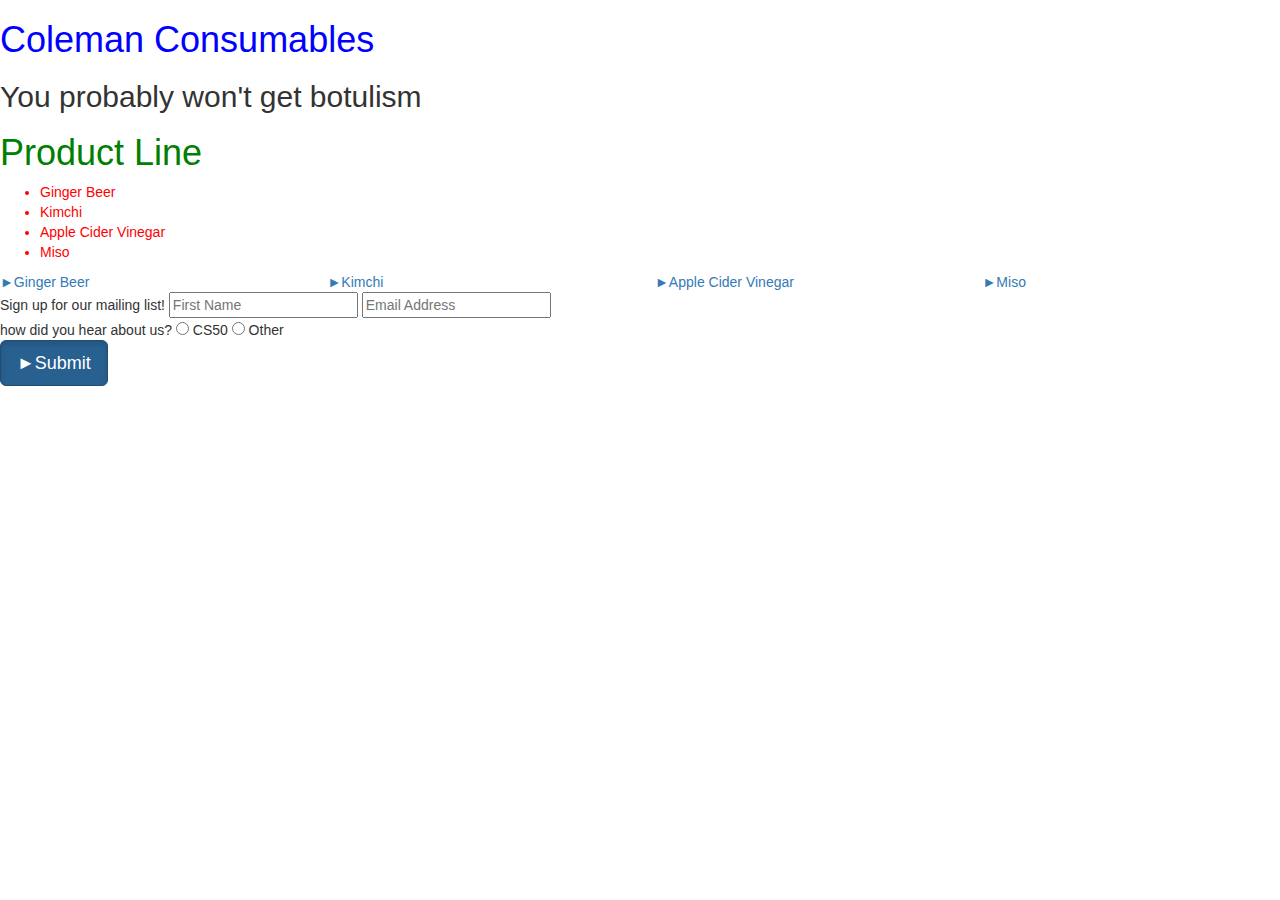
<file: index.html>
<!DOCTYPE html>
<html>
	<head>
        	<title>Coleman Consumables</title>
		<meta name="viewport" content="width=device-width, initial scale=1.0">
		<link rel="stylesheet" href="https://stackpath.bootstrapcdn.com/bootstrap/3.4.1/css/bootstrap.min.css" integrity="sha384-HSMxcRTRxnN+Bdg0JdbxYKrThecOKuH5zCYotlSAcp1+c8xmyTe9GYg1l9a69psu" crossorigin="anonymous">
		<link rel="stylesheet" href="styles.css">
	</head>
	<style>

	</style>
	<body>
		<h1 id="MainTitle">
			Coleman Consumables
		</h1>
		<h2 id="Subtitle">
			You probably won't get botulism
		</h2>
		<h1 id="SecondaryTitle">
			Product Line
		</h1>
		<ul>
			<li>Ginger Beer </li>
			<li>Kimchi </li>
			<li>Apple Cider Vinegar </li>
			<li>Miso </li>
		</ul>
		<div class="row">
			<div class="col-lg-3 col-sm-6"> <a href="gingerbeer.html">Ginger Beer</a> </div>
			<div class="col-lg-3 col-sm-6"> <a href="kimchi.html">Kimchi</a>  </div>
			<div class="col-lg-3 col-sm-6"> <a href="appleVin.html">Apple Cider Vinegar</a> </div>
			<div class="col-lg-3 col-sm-6"> <a href="miso.html">Miso</a> </div>
		</div>		
		<form>
			<div>
				Sign up for our mailing list!
				<input name="name" type="text" placeholder="First Name">
				<input name="email" type="text" placeholder="Email Address">
			</div>
			<div>
				how did you hear about us?
				<input name="referral" type="radio" value="CS50"> CS50
				<input name="referral" type="radio" value="Other"> Other
			</div>
			<div>
			<a href="#" class="btn btn-primary btn-lg active" role="button" aria-pressed="true">Submit</a>
			</div>
		</form>
    	</body>
</html>
</file>
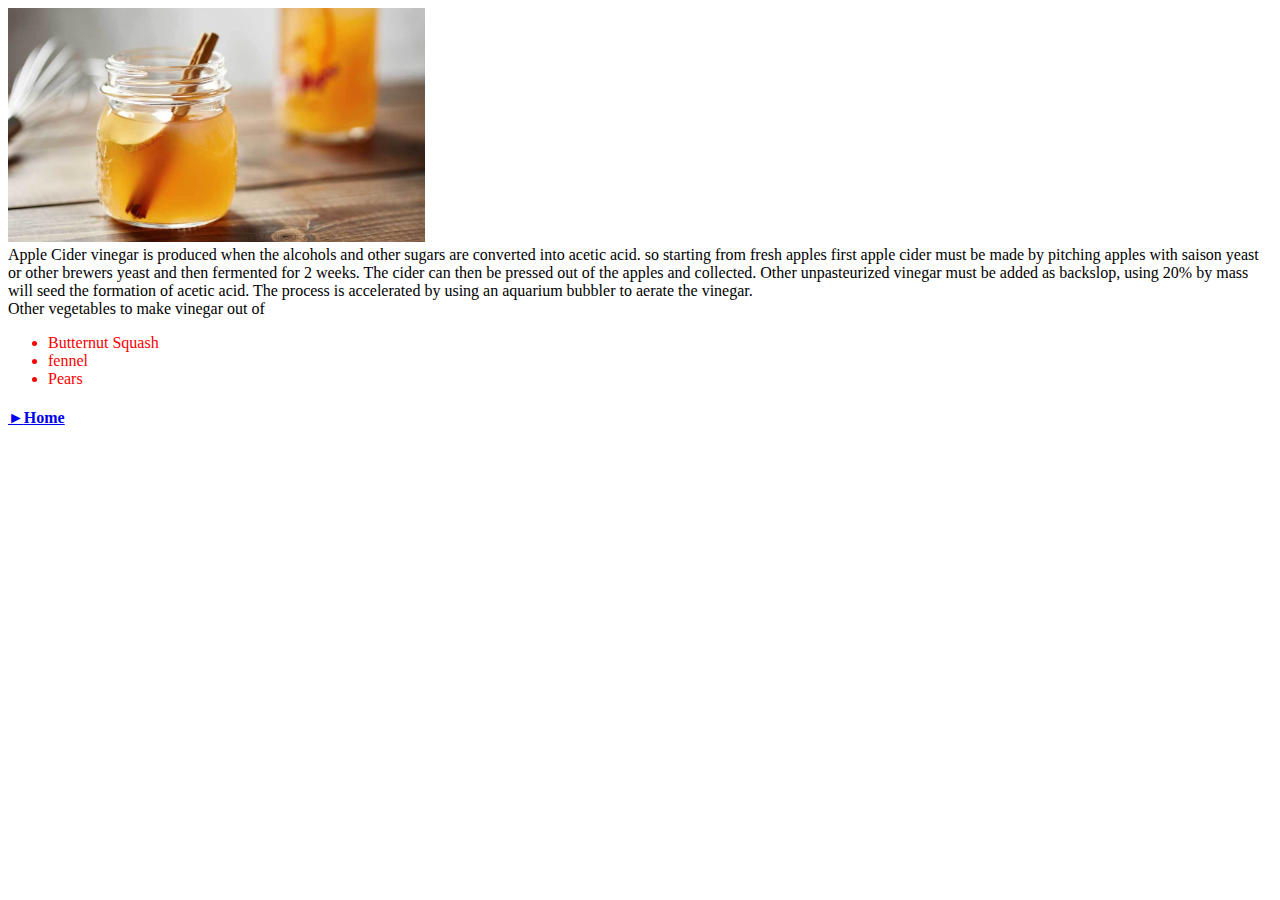
<file: appleVin.html>
<!DOCTYPE html>
<html>
	<head>
		<title> Apple Cider Vinegar </title>
		<link rel="stylesheet" href="styles.css">
	</head>
	<body>
		<img src="appleCiderVinegar.jpg" width="33%">
		<div>
			Apple Cider vinegar is produced when the alcohols and other sugars are converted into acetic acid. so starting from fresh apples first apple cider must be made by pitching apples with saison yeast or other brewers yeast and then fermented for 2 weeks. The cider can then be pressed out of the apples and collected. Other unpasteurized vinegar must be added as backslop, using 20% by mass will seed the formation of acetic acid. The process is accelerated by using an aquarium bubbler to aerate the vinegar.
		</div>
		<div>
			Other vegetables to make vinegar out of 
			<ul>
				<li> Butternut Squash </li>
				<li> fennel </li>
				<li> Pears </li>
			</ul>
		</div>
		<h4>
			<a href="index.html">Home</a>
		</h4>
	</body>
</html>
</file>
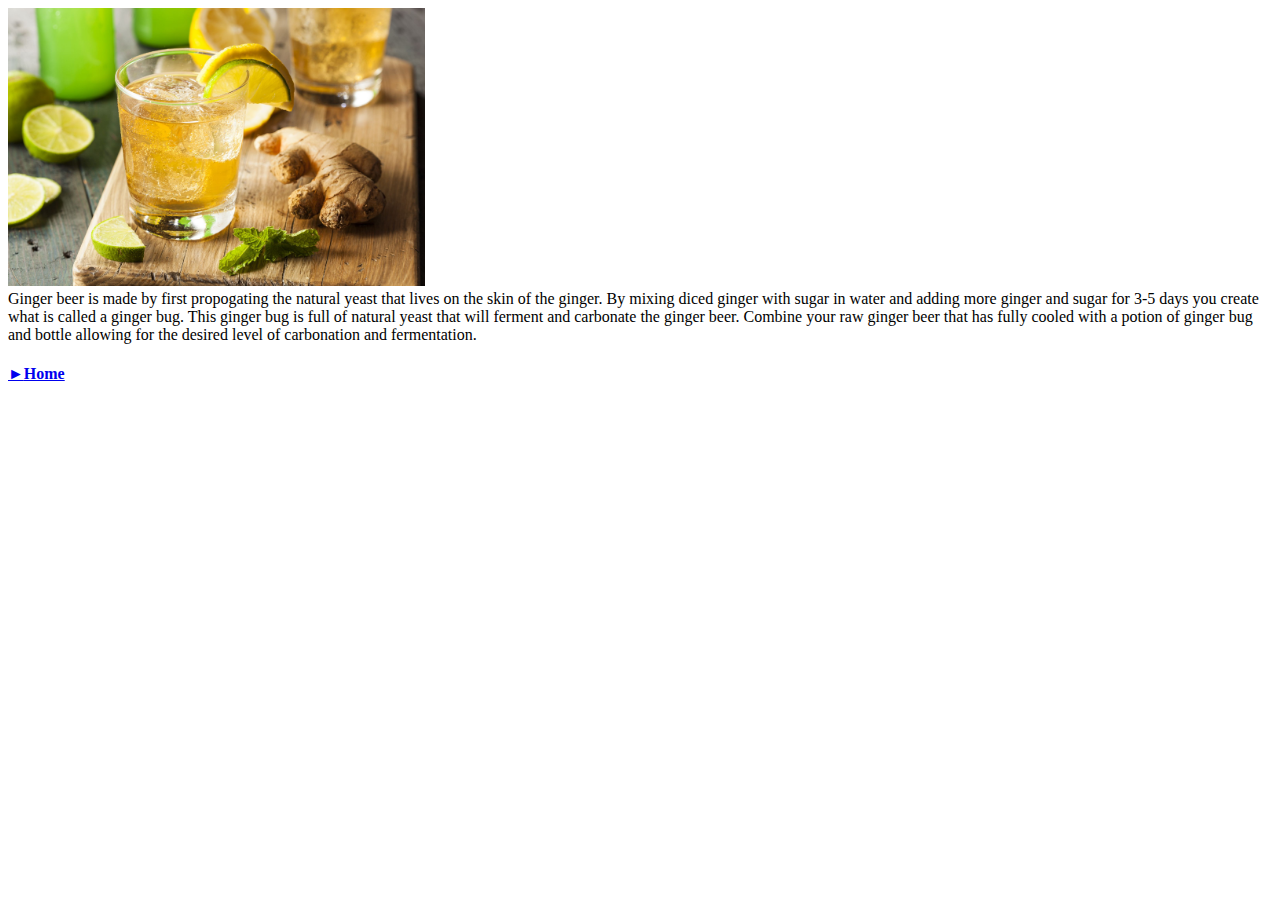
<file: gingerbeer.html>
<!DOCTYPE html>
<html>
	<head>
		<title> Ginger Beer </title>
		<link rel="stylesheet" href="styles.css">
	</head>
	<body>
		<img src="gingerBeer.jpg" width="33%">
		<div>
			Ginger beer is made by first propogating the natural yeast that lives on the skin of the ginger. By mixing diced ginger with sugar in water and adding more ginger and sugar for 3-5 days you create what is called a ginger bug. This ginger bug is full of natural yeast that will ferment and carbonate the ginger beer. Combine your raw ginger beer that has fully cooled with a potion of ginger bug and bottle allowing for the desired level of carbonation and fermentation.
		</div>
		<h4>
			<a href="index.html">Home</a>
		</h4>
	</body>
</html>
</file>
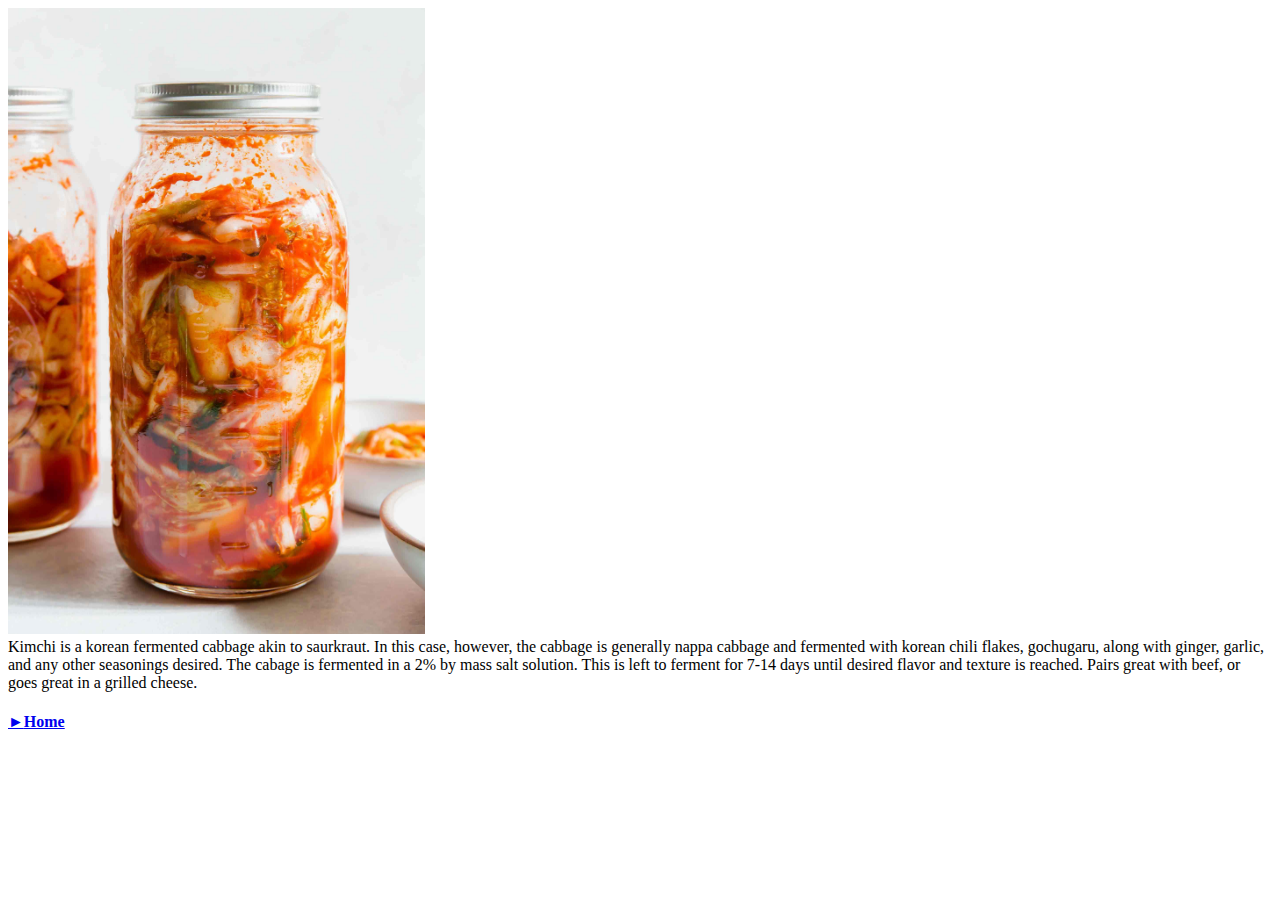
<file: kimchi.html>
<!DOCTYPE html>
<html>
	<head>
		<title> Kimchi </title>
		<link rel="stylesheet" href="styles.css">
	</head>
	<body>
		<img src="kimchi.jpg" width="33%">
		<div>
			Kimchi is a korean fermented cabbage akin to saurkraut. In this case, however, the cabbage is generally nappa cabbage and fermented with korean chili flakes, gochugaru, along with ginger, garlic, and any other seasonings desired. The cabage is fermented in a 2% by mass salt solution. This is left to ferment for 7-14 days until desired flavor and texture is reached. Pairs great with beef, or goes great in a grilled cheese.
		</div>
		<h4>
			<a href="index.html">Home</a>
		</h4>
	</body>
</html>
</file>
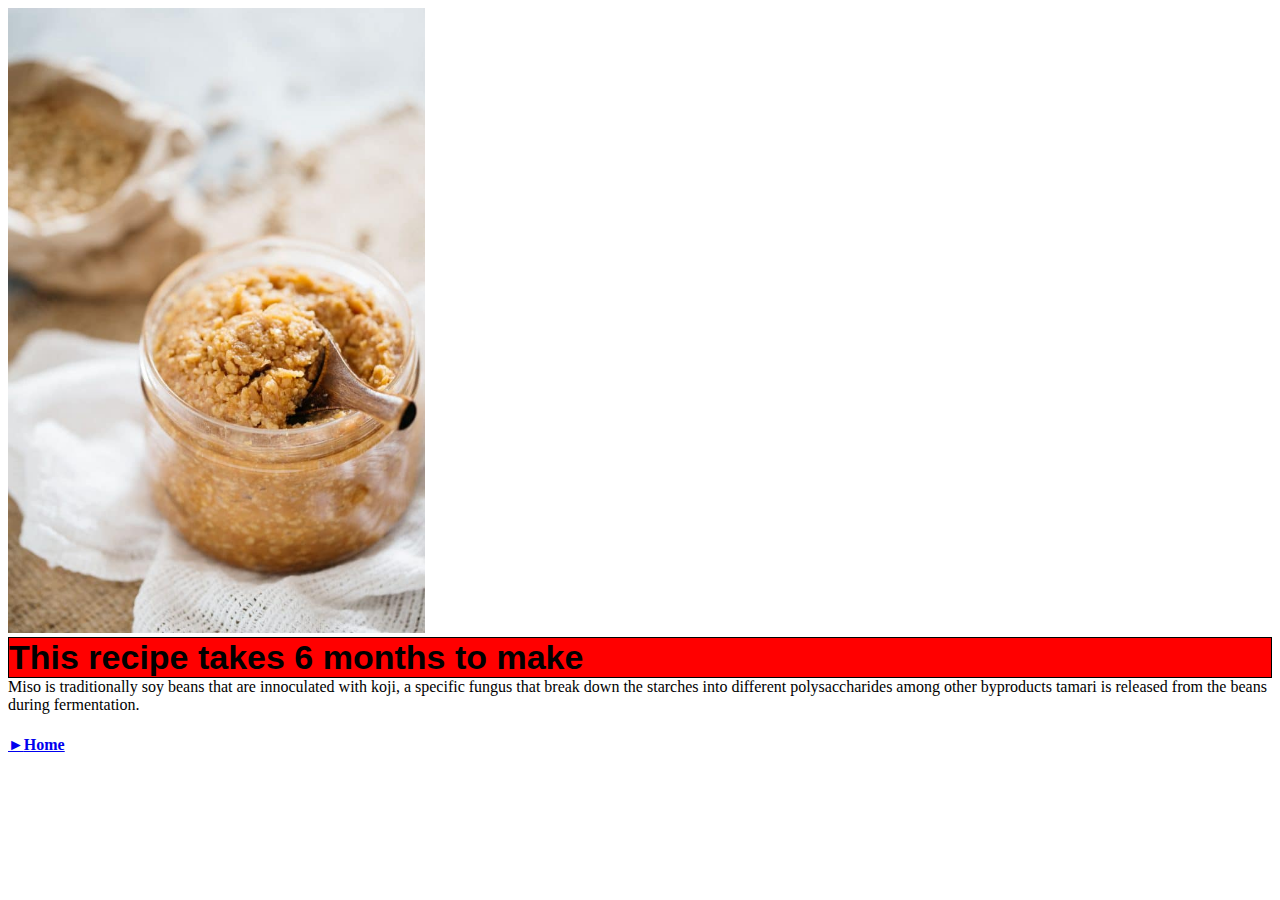
<file: miso.html>
<!DOCTYPE html>
<html>
	<head>
		<title> Ginger Beer </title>
		<meta name="viewport" content="width=device-width, initial scale=1.0">
		<link rel="stylesheet" href="styles.css">
	</head>
	<body>
		<div>
		<img src="miso.jpg" width="33%">
		</div>
		<div class="urgentMessage">
			This recipe takes 6 months to make
		</div>
		<div>
			Miso is traditionally soy beans that are innoculated with koji, a specific fungus that break down the starches into different polysaccharides among other byproducts tamari is released from the beans during fermentation.
		</div>
		<h4>
			<a href="index.html">Home</a>
		</h4>
	</body>
</html>
</file>
<file: styles.css>
@charset "UTF-8";
#MainTitle {
  color: blue;
}

#SecondaryTitle {
  color: green;
}

h1 {
  color: blue;
  test-align: center;
}

ol > li {
  color: blue;
}

ul > li {
  color: red;
}

button {
  width: 200px;
  height: 50px;
  font-size: 24px;
  background-color: red;
}

button:hover {
  background-color: blue;
  font-size: 26px;
}

a::before {
  content: "►";
  font-weight: bold;
}

@media (max-width 25px) {
  body {
    background-color: red;
  }
}
.container {
  display: flex;
  flex-wrap: wrap;
}

div p {
  color: green;
}

.urgentMessage {
  font-family: sans-serif;
  font-size: 34px;
  border: 1px solid black;
}

.urgentMessage {
  background-color: red;
  font-weight: bold;
}

/*# sourceMappingURL=styles.css.map */
</file>
